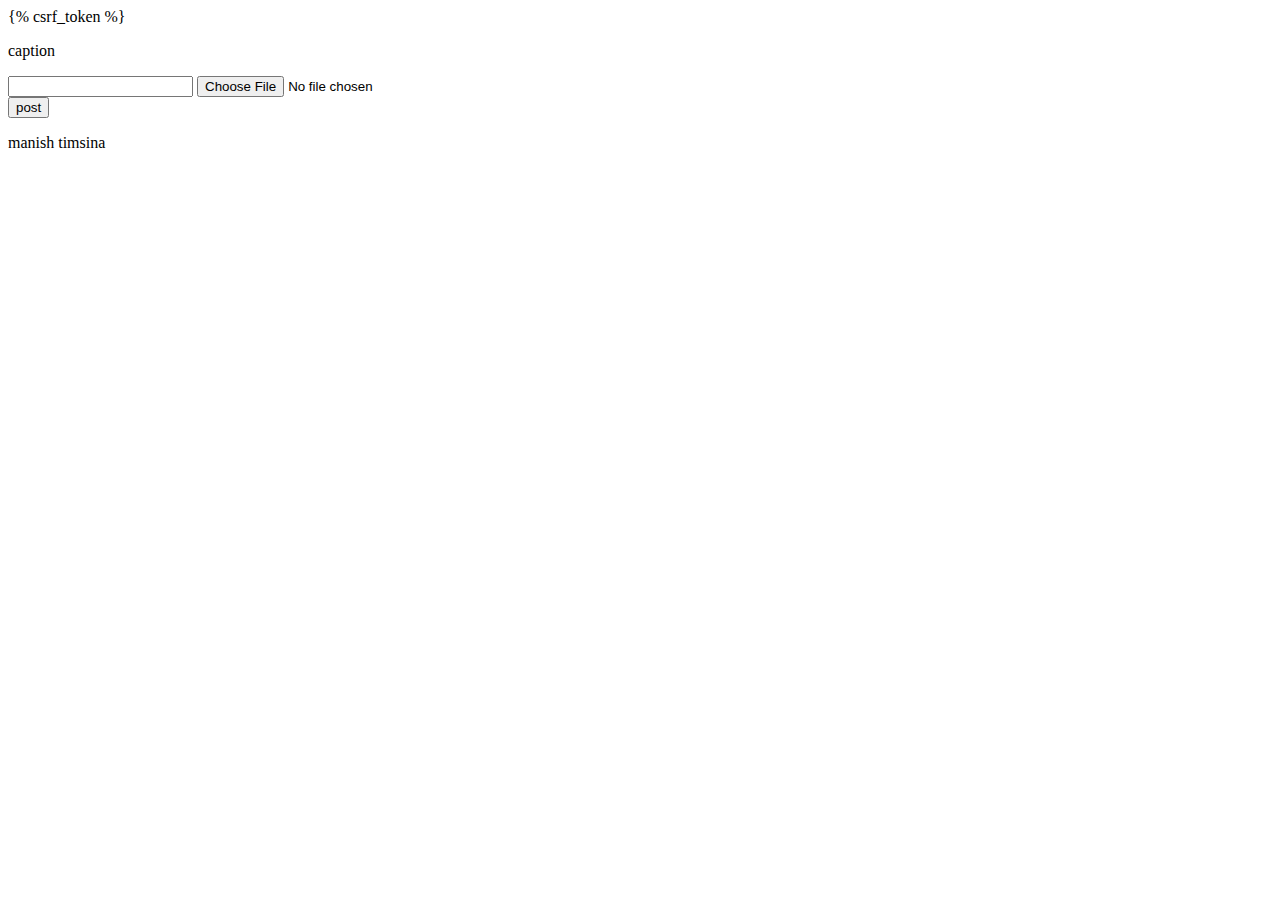
<file: templates/createpost.html>
<!DOCTYPE html>
<html lang="en">
<head>
    <meta charset="UTF-8">
    <title>post</title>
</head>
<body>
    <form method="POST" enctype="multipart/form-data">{% csrf_token %}
        <div class="caption">
            <p>caption</p>
            <label>
                <input type="text" name="caption">
            </label>
            <input type="file" name="image">
        </div>
        <button type="submit">post</button>
    </form>

    <p>manish timsina</p>


</body>
</html>
</file>
